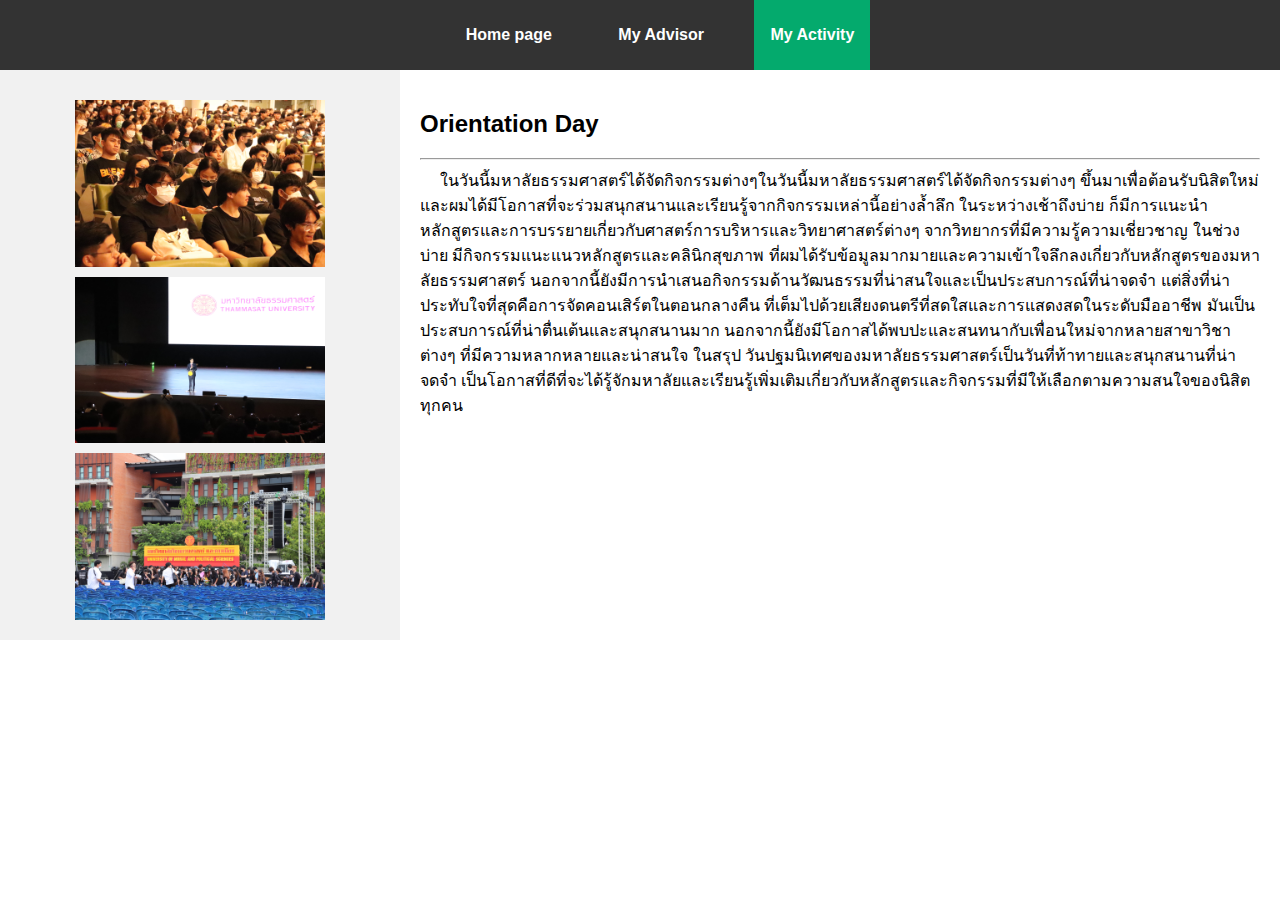
<file: html/myActivities.html>
<!DOCTYPE html>
<html>
    <link rel="stylesheet" type="text/css" href="../css/style.css">
    <meta charset="UTF-8">
    <meta content="width=device-width, initial-scale=1">
    <link rel="stylesheet" href="https://cdnjs.cloudflare.com/ajax/libs/font-awesome/4.7.0/css/font-awesome.min.css">
<head>
    <title>my Activity</title>
</head>
<body>
    <header>
        <nav>
            <ul>
                <li><a href="../index.html">Home page</a></li>
                <li><a href="myAdvisor.html">My Advisor</a></li>
                <li><a class="active" href="myActivities.html">My Activity</a></li>
            </ul>
        </nav>
    </header>
    </div>
    <div class="row">
        <div class="side">
            <div class="img"><img src = "../image/orientationDay1.JPG" alt ="orientation">
                <img src = "../image/orientationDay2.JPG" alt ="orientation">
                <img src = "../image/orientationDay3.JPG" alt ="orientation">
                </div>
            </div>
        
        <div class="main">
            <h2>Orientation Day</h2>
            <p> <hr> <span class="first-letter-spacing">ใ</span>นวันนี้มหาลัยธรรมศาสตร์ได้จัดกิจกรรมต่างๆในวันนี้มหาลัยธรรมศาสตร์ได้จัดกิจกรรมต่างๆ ขึ้นมาเพื่อต้อนรับนิสิตใหม่ และผมได้มีโอกาสที่จะร่วมสนุกสนานและเรียนรู้จากกิจกรรมเหล่านี้อย่างล้ำลึก ในระหว่างเช้าถึงบ่าย ก็มีการแนะนำหลักสูตรและการบรรยายเกี่ยวกับศาสตร์การบริหารและวิทยาศาสตร์ต่างๆ จากวิทยากรที่มีความรู้ความเชี่ยวชาญ

                ในช่วงบ่าย มีกิจกรรมแนะแนวหลักสูตรและคลินิกสุขภาพ ที่ผมได้รับข้อมูลมากมายและความเข้าใจลึกลงเกี่ยวกับหลักสูตรของมหาลัยธรรมศาสตร์ นอกจากนี้ยังมีการนำเสนอกิจกรรมด้านวัฒนธรรมที่น่าสนใจและเป็นประสบการณ์ที่น่าจดจำ
                
                แต่สิ่งที่น่าประทับใจที่สุดคือการจัดคอนเสิร์ตในตอนกลางคืน ที่เต็มไปด้วยเสียงดนตรีที่สดใสและการแสดงสดในระดับมืออาชีพ มันเป็นประสบการณ์ที่น่าตื่นเต้นและสนุกสนานมาก นอกจากนี้ยังมีโอกาสได้พบปะและสนทนากับเพื่อนใหม่จากหลายสาขาวิชาต่างๆ ที่มีความหลากหลายและน่าสนใจ
                
                ในสรุป วันปฐมนิเทศของมหาลัยธรรมศาสตร์เป็นวันที่ท้าทายและสนุกสนานที่น่าจดจำ เป็นโอกาสที่ดีที่จะได้รู้จักมหาลัยและเรียนรู้เพิ่มเติมเกี่ยวกับหลักสูตรและกิจกรรมที่มีให้เลือกตามความสนใจของนิสิตทุกคน</p>
                </div>
        </div>
    </div>  
</body> 
</html>
</file>
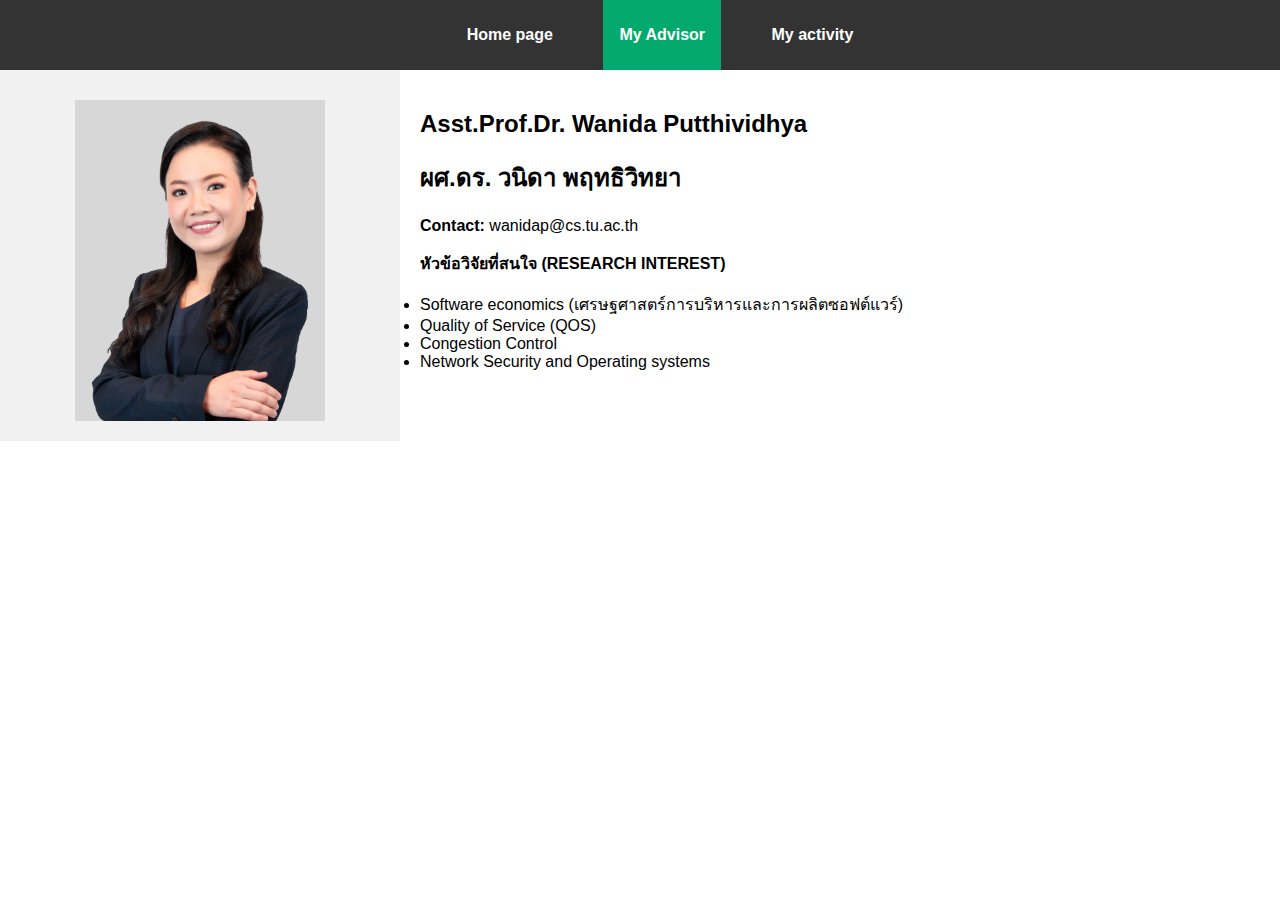
<file: html/myAdvisor.html>
<!DOCTYPE html>
<html>
    <link rel="stylesheet" type="text/css" href="../css/style.css">
    <meta charset="UTF-8">
    <meta content="width=device-width, initial-scale=1">
    <link rel="stylesheet" href="https://cdnjs.cloudflare.com/ajax/libs/font-awesome/4.7.0/css/font-awesome.min.css">
<head>
    <title>my Advisor</title>
</head>
<body>
    <header>
        <nav>
            <ul>
                <li><a href="../index.html">Home page</a></li>
                <li><a class="active" href="myAdvisor.html">My Advisor</a></li>
                <li><a href="myActivities.html">My activity</a></li>
            </ul>
        </nav>
    </header>
    <div class="row">
        <div class="side">
            <div class="img"><img src=" ../image/Lecture-WP2.png" alt="Lecture"></div>
        </div>
        <div class="main">
            <h2>Asst.Prof.Dr. Wanida Putthividhya</h2>
            <h2>ผศ.ดร. วนิดา พฤทธิวิทยา</h2>
            <p><strong>Contact: </strong> wanidap@cs.tu.ac.th</p>
            <p><strong>หัวข้อวิจัยที่สนใจ (RESEARCH INTEREST)</strong></p>
            <li>Software economics (เศรษฐศาสตร์การบริหารและการผลิตซอฟต์แวร์)</li>
            <li>Quality of Service (QOS)</li>
            <li>Congestion Control  </li>
            <li>Network Security and Operating systems</li>
        </div>
    </div>  
</body> 
</html>
</file>
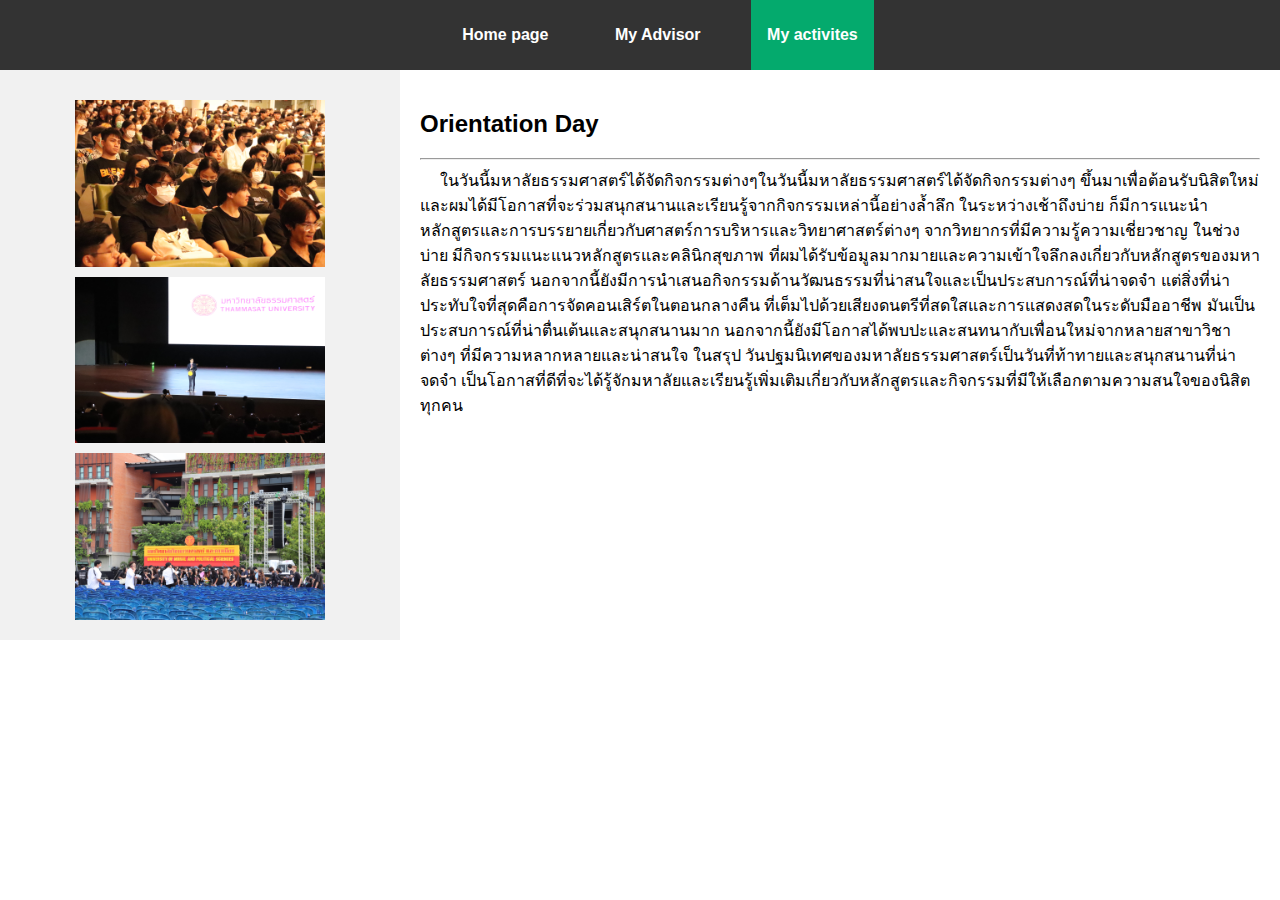
<file: html/orientationDay.html>
<!DOCTYPE html>
<html>
    <link rel="stylesheet" type="text/css" href="/css/style.css">
    <meta charset="UTF-8">
    <meta content="width=device-width, initial-scale=1">
    <link rel="stylesheet" href="https://cdnjs.cloudflare.com/ajax/libs/font-awesome/4.7.0/css/font-awesome.min.css">
<head>
    <title>my Activites</title>
</head>
<body>
    <header>
        <nav>
            <ul>
                <li><a href="/index.html#">Home page</a></li>
                <li><a href="myAdvisor.html">My Advisor</a></li>
                <li><a class="active" href="orientationDay.html">My activites</a></li>
            </ul>
        </nav>
    </header>
    </div>
    <div class="row">
        <div class="side">
            <div class="img"><img src = "/image/orientationDay1.JPG" alt ="orientation">
                <img src = "/image/orientationDay2.JPG" alt ="orientation">
                <img src = "/image/orientationDay3.JPG" alt ="orientation">
                </div>
            </div>
        
        <div class="main">
            <h2>Orientation Day</h2>
            <p> <hr> <span class="first-letter-spacing">ใ</span>นวันนี้มหาลัยธรรมศาสตร์ได้จัดกิจกรรมต่างๆในวันนี้มหาลัยธรรมศาสตร์ได้จัดกิจกรรมต่างๆ ขึ้นมาเพื่อต้อนรับนิสิตใหม่ และผมได้มีโอกาสที่จะร่วมสนุกสนานและเรียนรู้จากกิจกรรมเหล่านี้อย่างล้ำลึก ในระหว่างเช้าถึงบ่าย ก็มีการแนะนำหลักสูตรและการบรรยายเกี่ยวกับศาสตร์การบริหารและวิทยาศาสตร์ต่างๆ จากวิทยากรที่มีความรู้ความเชี่ยวชาญ

                ในช่วงบ่าย มีกิจกรรมแนะแนวหลักสูตรและคลินิกสุขภาพ ที่ผมได้รับข้อมูลมากมายและความเข้าใจลึกลงเกี่ยวกับหลักสูตรของมหาลัยธรรมศาสตร์ นอกจากนี้ยังมีการนำเสนอกิจกรรมด้านวัฒนธรรมที่น่าสนใจและเป็นประสบการณ์ที่น่าจดจำ
                
                แต่สิ่งที่น่าประทับใจที่สุดคือการจัดคอนเสิร์ตในตอนกลางคืน ที่เต็มไปด้วยเสียงดนตรีที่สดใสและการแสดงสดในระดับมืออาชีพ มันเป็นประสบการณ์ที่น่าตื่นเต้นและสนุกสนานมาก นอกจากนี้ยังมีโอกาสได้พบปะและสนทนากับเพื่อนใหม่จากหลายสาขาวิชาต่างๆ ที่มีความหลากหลายและน่าสนใจ
                
                ในสรุป วันปฐมนิเทศของมหาลัยธรรมศาสตร์เป็นวันที่ท้าทายและสนุกสนานที่น่าจดจำ เป็นโอกาสที่ดีที่จะได้รู้จักมหาลัยและเรียนรู้เพิ่มเติมเกี่ยวกับหลักสูตรและกิจกรรมที่มีให้เลือกตามความสนใจของนิสิตทุกคน</p>
                </div>
        </div>
    </div>  
</body> 
</html>
</file>
<file: css/style.css>
.row {  
    display: -ms-flexbox; 
    display: flex;
}
.side {
    -ms-flex: 30%; 
    flex: 30%;
    background-color: #f1f1f1;
    padding: 20px;
}
.main {   
    -ms-flex: 70%; 
    flex: 70%;
    background-color: white;
    padding: 20px;
}

.img img {
    width: 250px;
    display: grid;
    margin:  auto;
    margin-top: 10px;
}
.vdo {
    display: flex;
    justify-content: center;
    align-items: center;
    margin-top: 50px;
}

body {
    font-family: Arial, Helvetica, sans-serif;
    margin: 0;
}
.fa {
    padding: 20px;
    font-size: 50px;
    text-align: center;
    text-decoration: none;
    margin: 5px 2px;
}
.fa:hover {
    opacity: 0.4;
}
.fa-facebook {
    background: #3B5998;
    color: white;
    border-radius: 50%;
}

.fa-instagram {
    background: #cf2faa;
    color: white;
    border-radius: 50%;
}
header {
    background-color: #333;
    color: #fff;
    padding: 10px 0;
}

nav ul {
    text-align: center;
}

nav ul li {
    display: inline;
    margin: 0 15px;
}

nav a {
    text-decoration: none;
    color: #fff;
    font-weight: bold;
    padding: 32px 16px;
}
li a:hover {
    background-color: #555;
    color: white;
}
li a.active {
    background-color: #04AA6D;
    color: white;
}

li a:hover:not(.active) {
    background-color: #555;
    color: white;
}
.first-letter-spacing {
    margin-left: 20px; 
}
</file>
